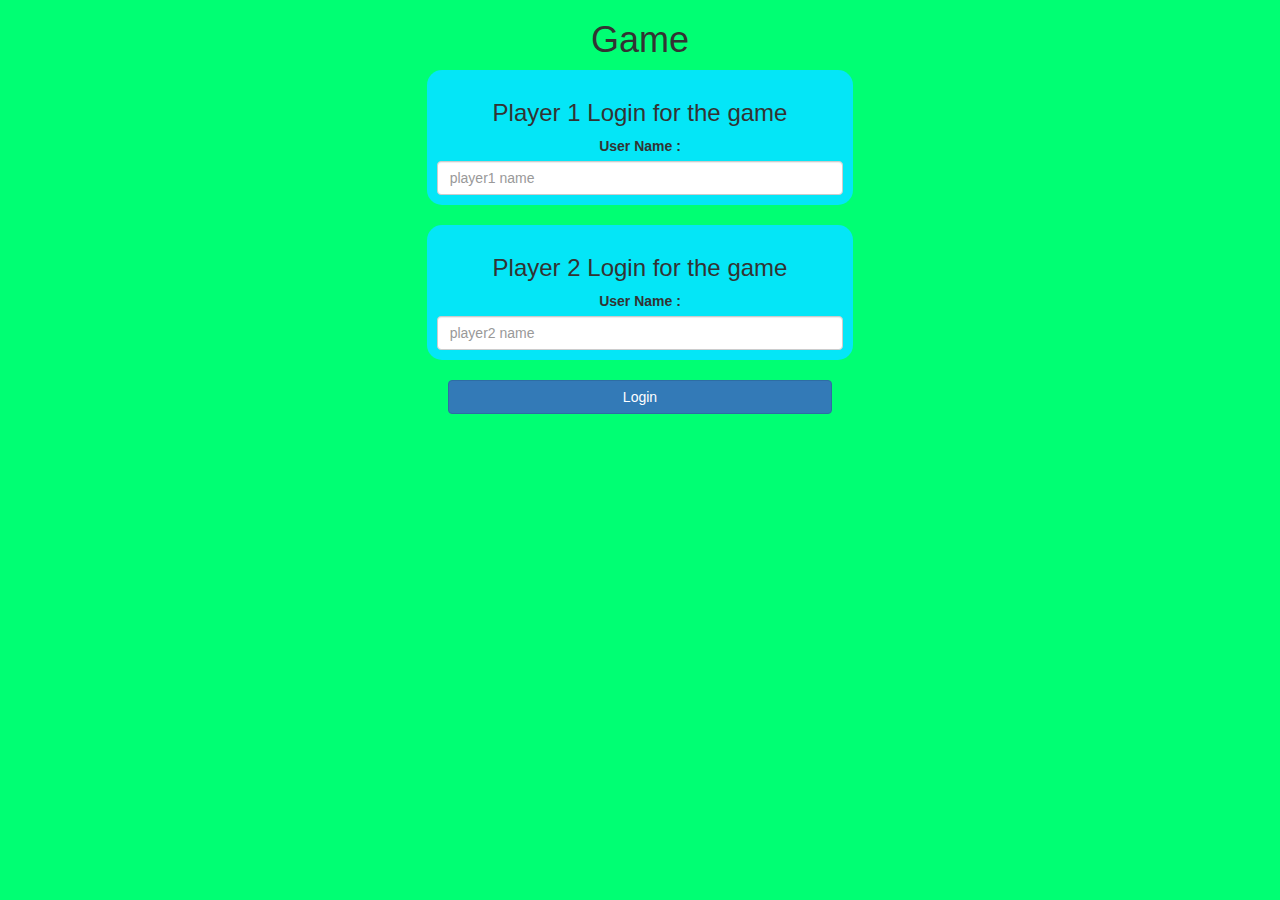
<file: index.html>
<!DOCTYPE html>
<html>
<head>
	<title>Math quiz</title>

<meta name="viewport" content="width=device-width, initial-scale=1">
<link rel="stylesheet" href="https://maxcdn.bootstrapcdn.com/bootstrap/3.4.0/css/bootstrap.min.css">
<script src="https://ajax.googleapis.com/ajax/libs/jquery/3.4.1/jquery.min.js"></script>
<script src="https://maxcdn.bootstrapcdn.com/bootstrap/3.4.0/js/bootstrap.min.js"></script>

<link rel="stylesheet" type="text/css" href="game.css">

<script src="game_login.js"></script>
</head>
<body>
	<center>
		<h1>Game</h1>
		<div class="col-lg-4 col-sm-8 col-xs-11 login_div1">
			<h3>Player 1 Login for the game</h3>
			<label>User Name :</label>
			<input type="text" id="player1_name_input" class="form-control" placeholder="player1 name">
		</div>
		<br>
		<div class="col-lg-4 col-sm-8 col-xs-11 login_div2">
			<h3>Player 2 Login for the game</h3>
			<label>User Name :</label>
			<input type="text" id="player2_name_input" class="form-control" placeholder="player2 name">
		</div>
		<br>
		<button style="width: 30%;" class="btn btn-primary" onclick="nextscreen()">Login</button>
	</center>
</body>
</html>
</file>
<file: game.css>
body
{
	background: rgb(0, 255, 115);
}

	.login_div1 , .login_div2
	{
		background: rgb(4, 230, 247);
		padding: 10px;
		float: none;
		border-radius: 15px;
	}


#player1_name , #player2_name
{
	display: inline-block;
	margin-left: 20px;
}
#word
{
	width: 60%;
}
#word_display
{
	letter-spacing: 5px;
}
#output
{
background: white;
border-radius: 10px;
border-top: 10px solid #AA4465;
padding: 10px;
float: none;
text-align: left;
}
</file>
